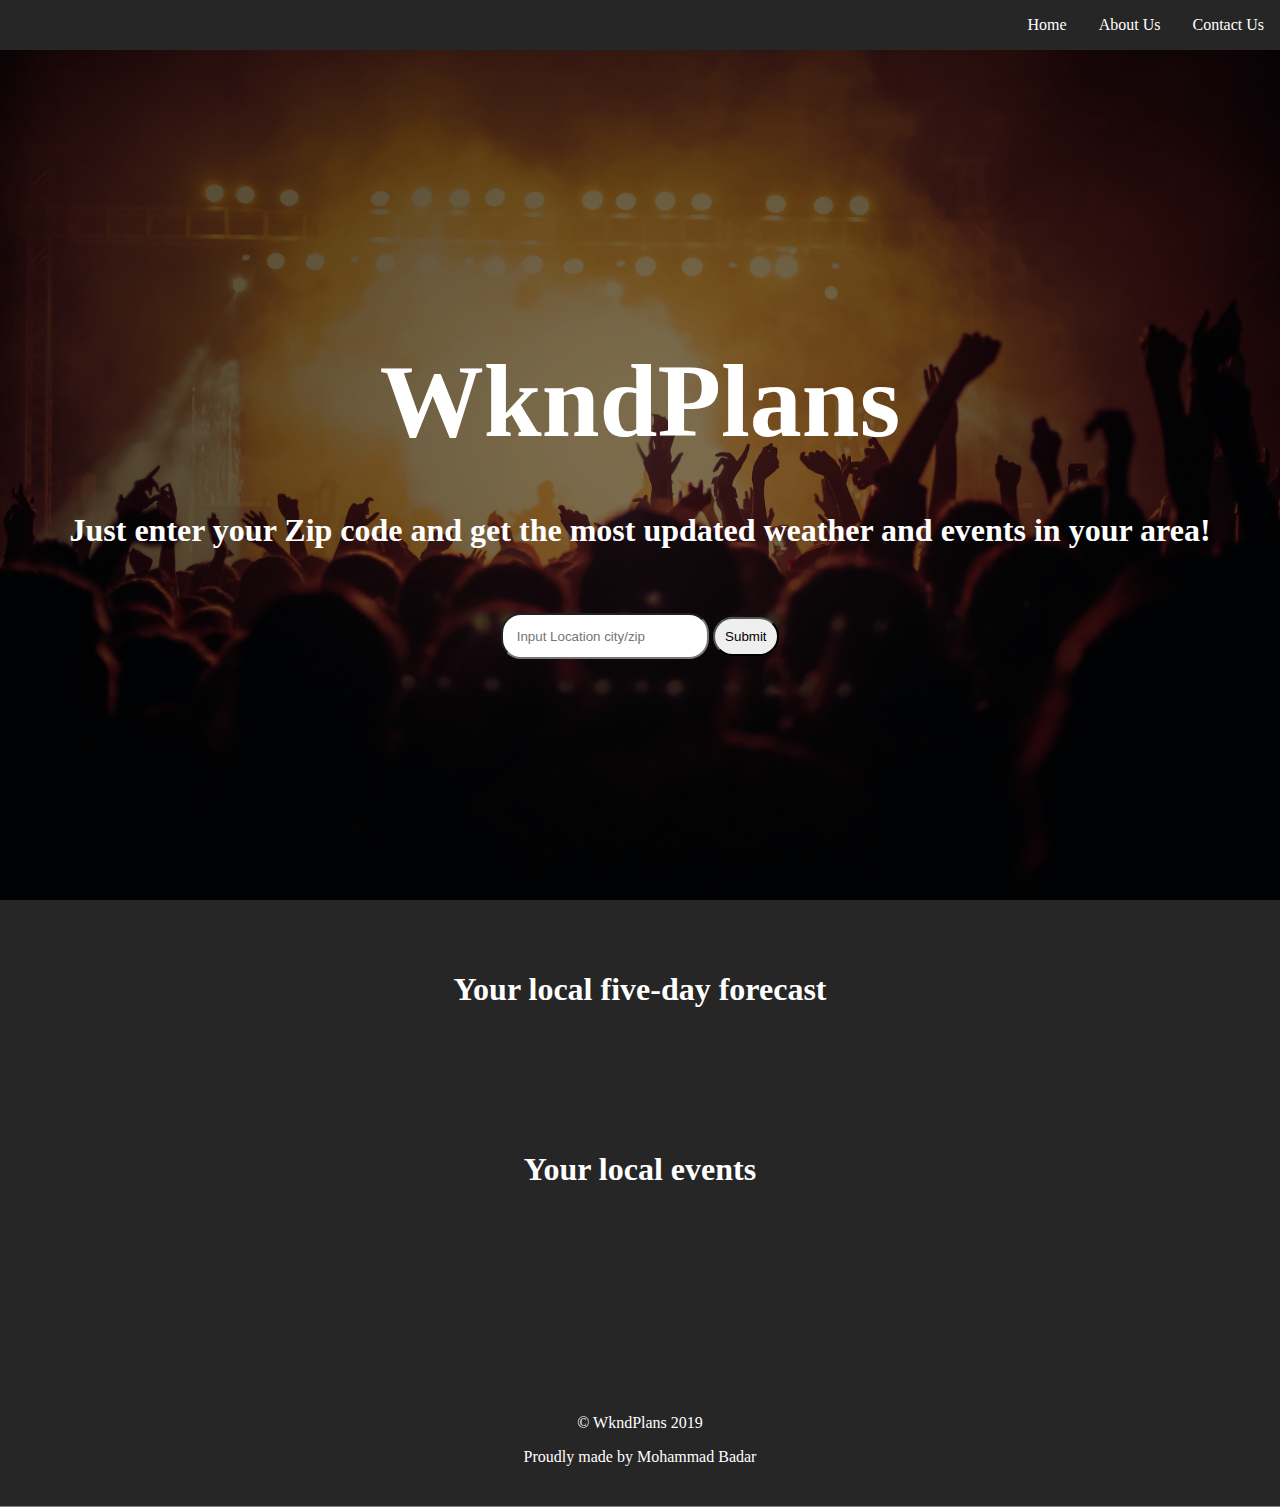
<file: index.html>
<!DOCTYPE html>
<html lang="en" dir="ltr">
  <head>
    <meta charset="utf-8">
    <title>WkndPlans</title>
    <meta name="viewport" content="width=device-width, initial-scale=1, minimum-scale=1, maximum-scale=1">
    <link rel="stylesheet" href="styles/swiper.min.css">
    <link rel="stylesheet" href="styles/main.css">
  </head>
  <body>
    <nav class="menu">
      <a href="index.html">Home</a>
      <a href="about.html">About Us</a>
      <a href="contact.html">Contact Us</a>
    </nav>
    <section class="hero">
      <div class="hero-inner">
        <h1>WkndPlans</h1>
        <h3>Just enter your Zip code and get the most updated weather and events in your area!</h3>
        <form action="index.html" >
          <input type="text" id="text-box" placeholder="Input Location city/zip">
          <input id="submit" type="submit">
        </form>
      </div>
    </section>
    <section class="weather-results">
       <h1>Your local five-day forecast</h1>
       <div class="swiper-container">
         <div class="swiper-wrapper">
           <div class="swiper-slide" id="weather-card1"></div>
           <div class="swiper-slide" id="weather-card2"></div>
           <div class="swiper-slide" id="weather-card3"></div>
           <div class="swiper-slide" id="weather-card4"></div>
           <div class="swiper-slide" id="weather-card5"></div>
         </div>
         <!-- Add Pagination -->
      <!-- <div class="swiper-pagination"></div> -->
      </div>
     </section>
     <section class="event-results">
       <h1>Your local events</h1>
       <div class="swiper-container">
         <div class="swiper-wrapper">
           <div class="swiper-slide" id="event-1"></div>
           <div class="swiper-slide" id="event-2"></div>
           <div class="swiper-slide" id="event-3"></div>
           <div class="swiper-slide" id="event-4"></div>
           <div class="swiper-slide" id="event-5"></div>
           <div class="swiper-slide" id="event-6"></div>
           <div class="swiper-slide" id="event-7"></div>
           <div class="swiper-slide" id="event-8"></div>
           <div class="swiper-slide" id="event-9"></div>
           <div class="swiper-slide" id="event-10"></div>
         </div>
       <!-- <div class="swiper-pagination"></div> -->
       </div>
    </section>
    <script
  src="https://code.jquery.com/jquery-3.4.0.min.js"
  integrity="sha256-BJeo0qm959uMBGb65z40ejJYGSgR7REI4+CW1fNKwOg="
  crossorigin="anonymous"></script>
  <script src="js/swiper.min.js" charset="utf-8"></script>
    <script src="js/app.js" charset="utf-8"></script>
  </body>
  <footer>
    <div class="footerContainer">
        <p class="copyright">© WkndPlans 2019</p>
        <p>Proudly made by Mohammad Badar</p>
    </div>
  </footer>
</html>
</file>
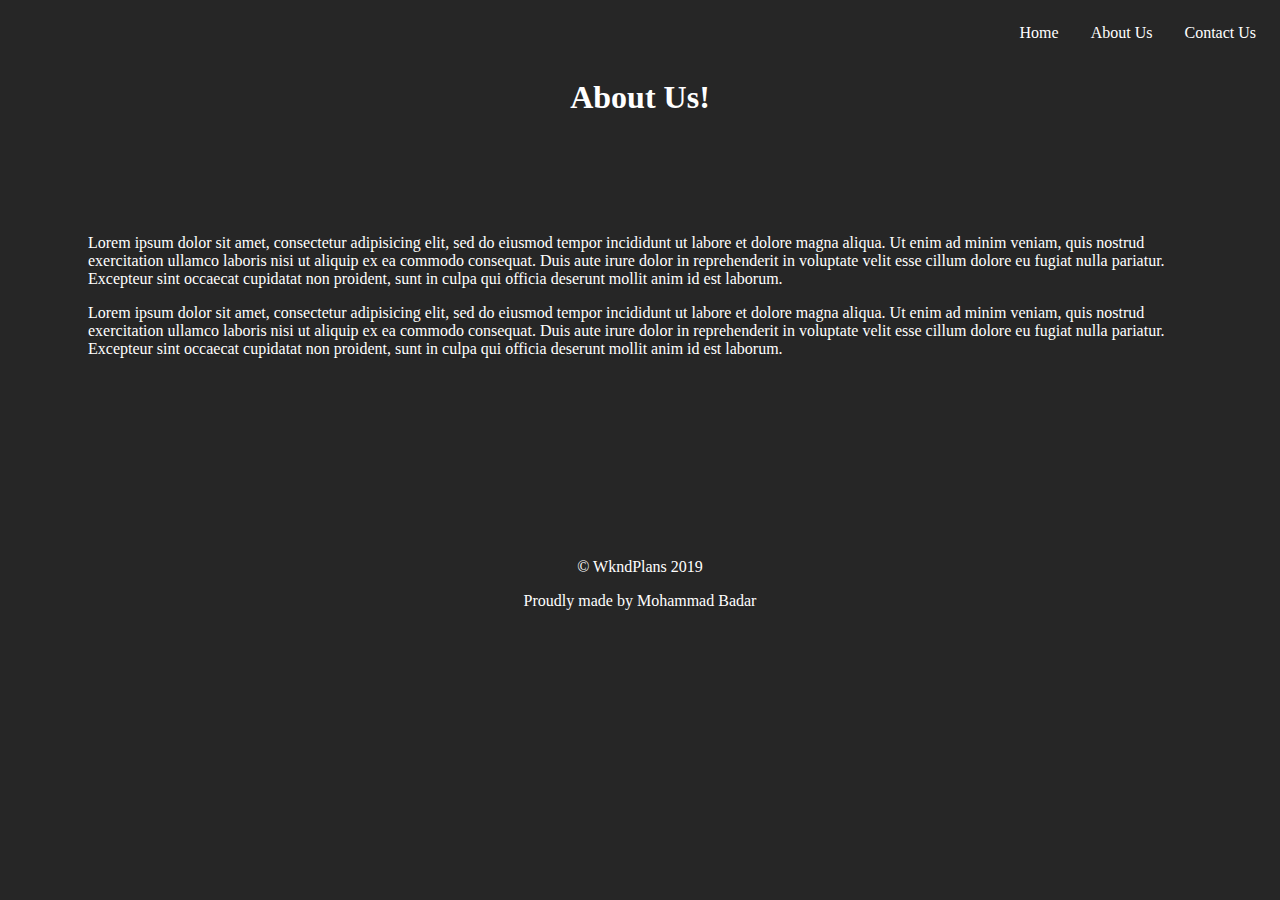
<file: about.html>
<!DOCTYPE html>
<html lang="en" dir="ltr">
  <head>
    <meta charset="utf-8">
    <title>WkndPlans About</title>
    <link rel="stylesheet" href="styles/about.css">
  </head>
  <body>
    <nav class="menu">
      <a href="index.html">Home</a>
      <a href="about.html">About Us</a>
      <a href="contact.html">Contact Us</a>
    </nav>
    <h1>About Us!</h1>
    <div class="container">
      <p>Lorem ipsum dolor sit amet, consectetur adipisicing elit, sed do eiusmod tempor incididunt ut labore et dolore magna aliqua. Ut enim ad minim veniam, quis nostrud exercitation ullamco laboris nisi ut aliquip ex ea commodo consequat. Duis aute irure dolor in reprehenderit in voluptate velit esse cillum dolore eu fugiat nulla pariatur. Excepteur sint occaecat cupidatat non proident, sunt in culpa qui officia deserunt mollit anim id est laborum.</p>
      <p>Lorem ipsum dolor sit amet, consectetur adipisicing elit, sed do eiusmod tempor incididunt ut labore et dolore magna aliqua. Ut enim ad minim veniam, quis nostrud exercitation ullamco laboris nisi ut aliquip ex ea commodo consequat. Duis aute irure dolor in reprehenderit in voluptate velit esse cillum dolore eu fugiat nulla pariatur. Excepteur sint occaecat cupidatat non proident, sunt in culpa qui officia deserunt mollit anim id est laborum.</p>

    </div>
  </body>
  <footer>
    <div class="footerContainer">
        <p class="copyright">© WkndPlans 2019</p>
        <p>Proudly made by Mohammad Badar</p>
    </div>
  </footer>
</html>
</file>
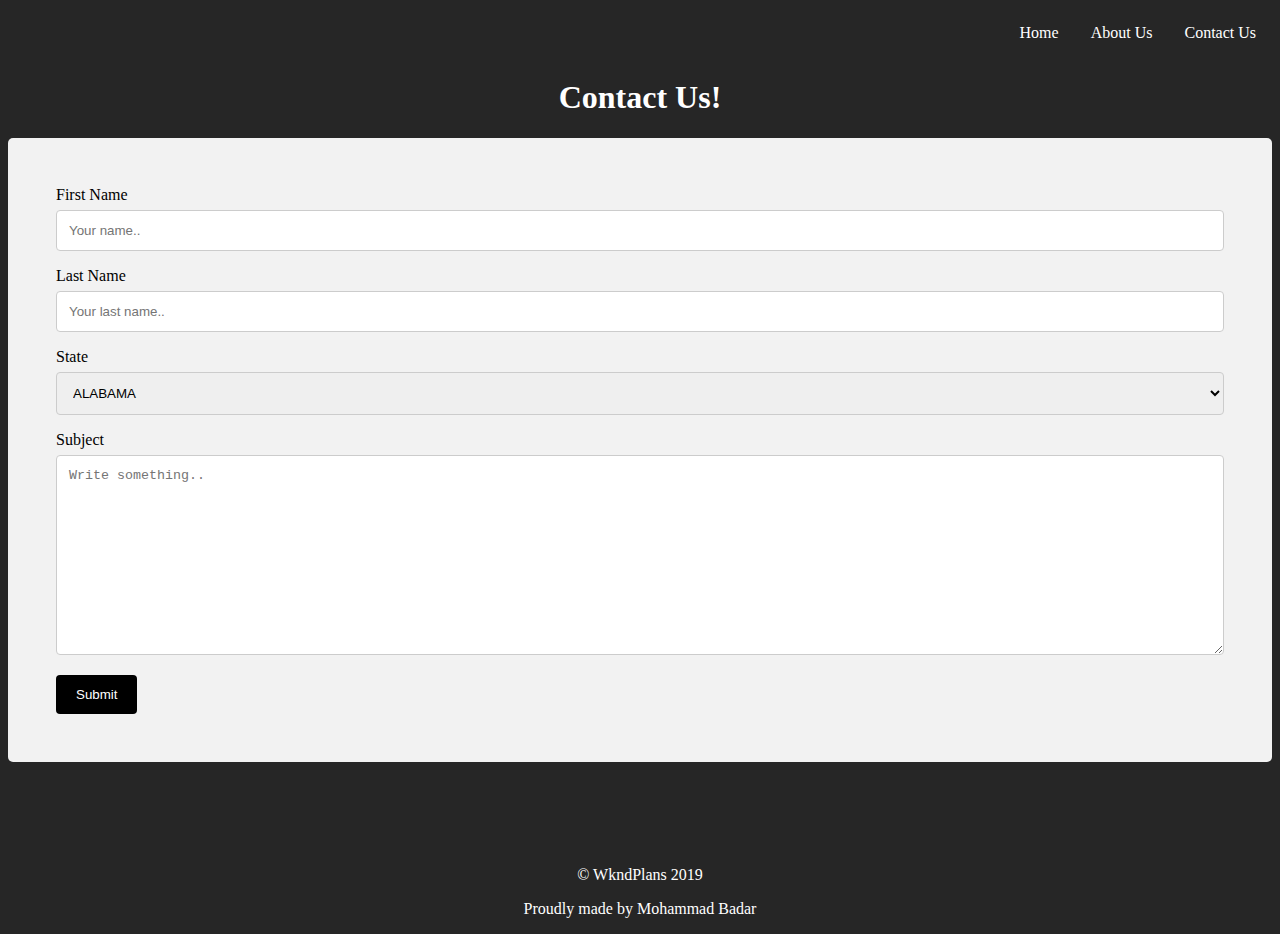
<file: contact.html>
<!DOCTYPE html>
<html lang="en" dir="ltr">
  <head>
    <meta charset="utf-8">
    <title>WkndPlans Contact</title>
    <link rel="stylesheet" href="styles/contact.css">
  </head>
  <body>
    <nav class="menu">
      <a href="index.html">Home</a>
      <a href="about.html">About Us</a>
      <a href="contact.html">Contact Us</a>
    </nav>
    <h1>Contact Us!</h1>
    <div class="container">
      <form action="action_page.php">

        <label for="fname">First Name</label>
        <input type="text" id="fname" name="firstname" placeholder="Your name..">

        <label for="lname">Last Name</label>
        <input type="text" id="lname" name="lastname" placeholder="Your last name..">

        <label for="state">State</label>
        <select id="state" name="State">
          <option value="">ALABAMA</option>
          <option value="">ALASKA</option>
          <option value="">ARIZONA</option>
          <option value="">ARKANSAS</option>
          <option value="">CALIFORNIA</option>
          <option value="">COLORADO/option>
          <option value="">CONNECTICUT</option>
          <option value="">DELAWARE</option>
          <option value="">FLORIDA</option>
          <option value="">GEORGIA</option>
          <option value="">HAWAII</option>
          <option value="">IDAHO</option>
          <option value="">ILLINOIS</option>
          <option value="">INDIANA</option>
          <option value="">IOWA</option>
          <option value="">KANSAS</option>
          <option value="">KENTUCKY</option>
          <option value="">LOUSIANA</option>
          <option value="">MAINE</option>
          <option value="">MARYLAND</option>
          <option value="">MASSACHUSETTS</option>
          <option value="">MICHIGAN</option>
          <option value="">MINNESOTA</option>
          <option value="">MISSISSIPPI</option>
          <option value="">MISSOURI</option>
          <option value="">NEBRASKA</option>
          <option value="">NEVADA</option>
          <option value="">NEW HAMPSHIRE</option>
          <option value="">NEW JERSEY</option>
          <option value="">NEW MEXICO</option>
          <option value="">NEW YORK</option>  <option value="">NORTH CAROLINA</option>
          <option value="">NORTH DAKOTA</option>
          <option value="">OHIO</option>
          <option value="">OKLAHOMA</option>
          <option value="">OREGON</option>
          <option value="">PENNSYLVANIA</option>
          <option value="">RHODE ISLAND</option>
          <option value="">SOUTH CAROLINA</option>
          <option value="">SOUTH DAKOTA</option>
          <option value="">TENNESSE</option>
          <option value="">TEXAS</option>
          <option value="">UTAH</option>
          <option value="">VERMONT</option>
          <option value="">VIRGINIA</option>
          <option value="">WASHINGTON</option>
          <option value="">WEST VIRGINIA</option>
          <option value="">WISCONSIN</option>
          <option value="">WYOMING</option>
        </select>

        <label for="subject">Subject</label>
        <textarea id="subject" name="subject" placeholder="Write something.." ></textarea>

        <input id="submit" type="submit">

      </form>
    </div>
  </body>
  <footer>
    <div class="footerContainer">
        <p class="copyright">© WkndPlans 2019</p>
        <p>Proudly made by Mohammad Badar</p>
    </div>
  </footer>
</html>
</file>
<file: styles/main.css>
body {
  text-align: center;
  margin: 0;
  font-family: futura;
  background: #262626;
  padding-bottom: 1.5em;
  border-bottom: 1px solid gray;
}



/* Menu Styles */

.menu {
  background: #262626;
  display: flex;
  justify-content: flex-end;
  /* padding: .5em; */
  color: white;
}

a {
  color: white;
  padding: 1em;
  cursor: pointer;
  text-decoration: none;
}

a:hover {
  color: black;
  background-color: white;
  border-radius: 15px;
}

/* Hero header style */

.hero {
  /* Size */
  width: 100vw;
  height: 100vh;

  /* Flexbox */
  display: flex;
  justify-content: center;
  align-items: center;

  /* Text */
  text-align: center;
  color: white;
  font-family: impact;

  /* Background */
  background-image: linear-gradient(rgba(0, 0, 0, 0.5),rgba(0, 0, 0, 0.5)), url(../images/concert-hero.jpg);
  background-size: cover;
  background-position: center center;
  background-repeat: no-repeat;
  background-attachment: fixed;
}

.hero h1 {
  font-size: 6.5em;
  margin:auto;
  padding-bottom: .5em;
}

.hero h3 {
  font-size: 2em;
  margin: auto;
  padding-bottom: 2em;
}

#text-box {
  padding: 1em;
  border-radius: 20px;

}

#submit {
  padding: .75em;
  border-radius: 20px;
}

#submit:hover {
  color: white;
  background-color: black;
}

/* Body styling. This container styles for the carousels. */

.weather-results, .event-results h1 {
  color: white;
}

/* Swiper Carousel elements. */

.swiper-container {
  width: 100%;
  padding-top: 50px;
  padding-bottom: 50px;
}

.swiper-slide {
  background-color: white;
  background-position: center;
  background-size: cover;
  max-width: 40%;
  max-height: 35%;
  color: black;
}

.swiper-slide img {
  width: 40%;
  height: 35%;
}

/* Media Query for smaller screens */

@media screen and (max-width: 767px) {
  /* Change font to compress size */
  body {
    font-family: Helvetica Neue, Helvetica, Arial, sans-serif;
  }

  .hero h1 {
    font-size: 3em;
  }

  .hero h3 {
    font-size: 1.5em;
  }
  /* Center align the menu for smaller screens */
  .menu {
    justify-content: center;
  }

  .swiper-slide {
    width: 50%;
    height: 50%;
  }
}

/* Footer Styles */

.footerContainer {
  background: #262626;
  padding-top: 5.5em;
  color: white;
}

/************/
/* Old code for Carousel */
/*********************/

/* Body styling. This container styles for the carousels. */
/* .container {
  display: flex;
  flex-wrap: wrap;
  width: 100%;
  justify-content: center;
}


.weather-info {
  display: inline-flex;
  font-size: 25px;
  width: 50%
}

.weatherClass {
  text-align: center;
  padding:15px;
  border: 4px solid black;
  border-radius: 15px;
  display: none;
  width: 100%;
  background-image: url(http://www.animatedimages.org/data/media/148/animated-weather-image-0111.gif);
  background-repeat: no-repeat;
}

.weatherClass img {
  height: 2em;
  width: 2em;
}

.weatherClass:first-of-type {
  display: block;
}

.event-results{
  padding-bottom: 2.5em;
}

.event-info {
  display: inline-flex;
  font-size: 25px;
  width: 50%
}

.eventClass {
  text-align: center;
  padding: 15px;
  border: 4px solid black;
  border-radius: 15px;
  width: 100%;
  display: none;
  background-image: url(http://www.animatedimages.org/data/media/387/animated-microphone-image-0001.gif);
  background-repeat: no-repeat;
}

.eventClass img {
  width: 50%;
  max-height: 35%;
}

.eventClass:first-of-type {
  display: block;
}

button {
  font-size: 4em;
  border-radius: 25px;
}

button:hover {
  color: white;
  background-color: black;
} */
</file>
<file: styles/about.css>
body {
  font-family: futura;
  background: #262626;
  color: white;
  text-align: center;
}

.menu {
  background: #262626;
  display: flex;
  justify-content: flex-end;
  /* padding: .5em; */
  color: white;
}

a {
  color: white;
  padding: 1em;
  cursor: pointer;
  text-decoration: none;
}

a:hover {
  color: black;
  background-color: white;
  border-radius: 15px;
}

.container {
  text-align: left;
  padding: 5em;
}

.footerContainer {
  background: #262626;
  padding-top: 5.5em;
  color: white;
}
</file>
<file: styles/contact.css>
body {
  font-family: futura;
  background: #262626;
  color: white;
  text-align: center;
}

.menu {
  background: #262626;
  display: flex;
  justify-content: flex-end;
  /* padding-right: .5em; */
  color: white;
}

a {
  color: white;
  padding: 1em;
  cursor: pointer;
  text-decoration: none;
}

a:hover {
  color: black;
  background-color: white;
  border-radius: 15px;
}


input[type=text], select, textarea {
  width: 100%;
  padding: 12px;
  border: 1px solid #ccc;
  border-radius: 4px;
  box-sizing: border-box;
  margin-top: 6px;
  margin-bottom: 16px;
  resize: vertical;
  color: black;
  padding: 3em, 0, 3em, 0;
}


#submit {
  background-color: black;
  color: white;
  padding: 12px 20px;
  border: none;
  border-radius: 4px;
  cursor: pointer;
}


#submit:hover {
  background-color: white;
  color: black;
}


.container {
  border-radius: 5px;
  background-color: #f2f2f2;
  padding: 20px;
  color: black;
  text-align: left;
  padding: 3em;
}

#subject {
  height: 200px;
}

.footerContainer {
  background: #262626;
  padding-top: 5.5em;
  color: white;
}
</file>
